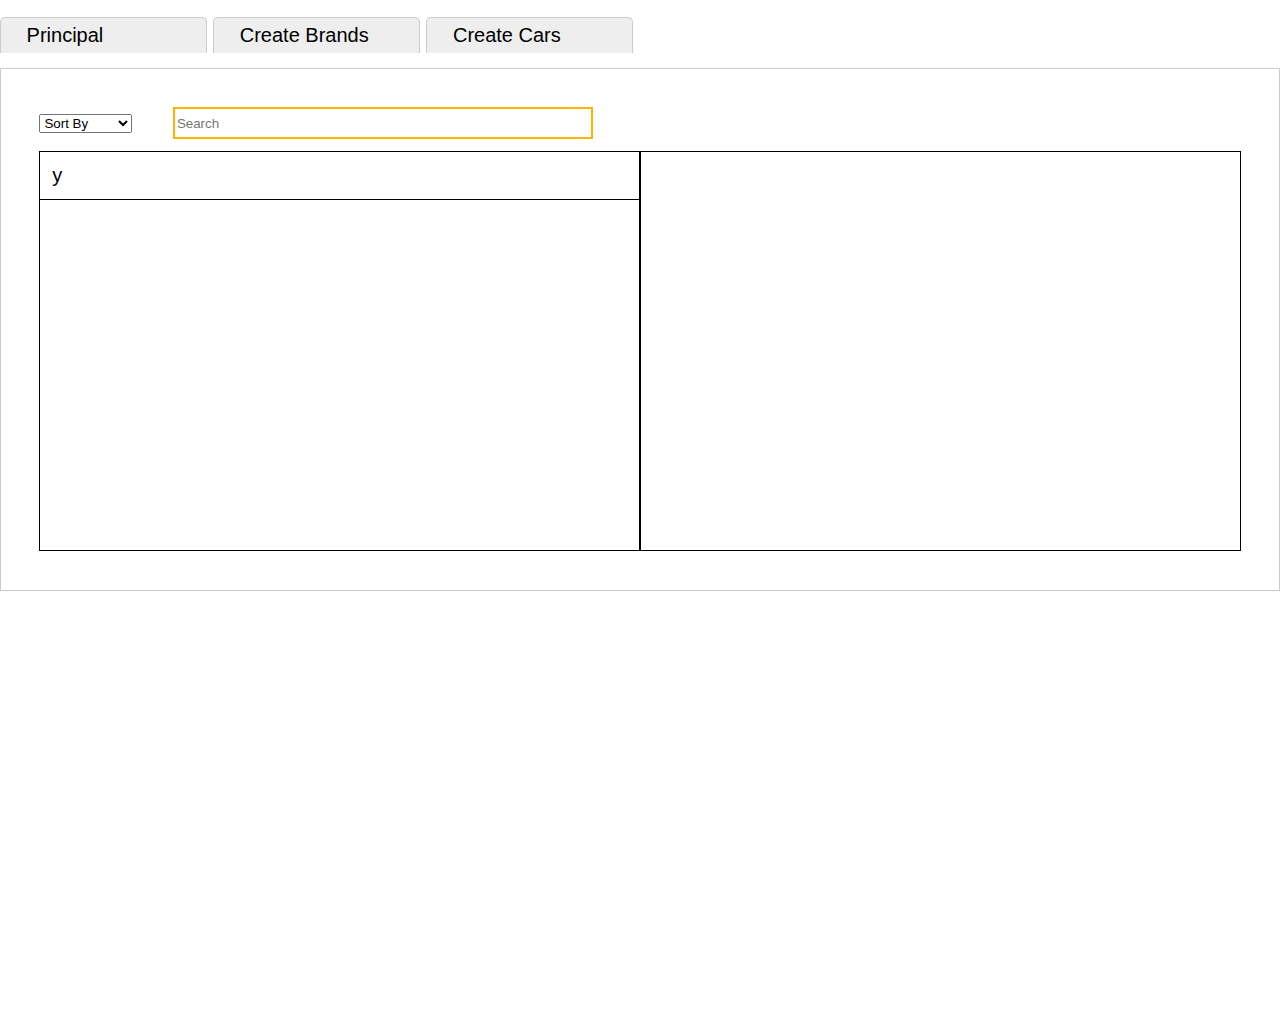
<file: frontend/index.html>
<!DOCTYPE html>
<html>

<head>
  <meta charset="utf-8">
  <meta http-equiv="X-UA-Compatible" content="IE=edge">
  <title>Consencionario de Vehiculos</title>
  <meta name="viewport" content="width=device-width, initial-scale=1">
  <link rel="stylesheet" type="text/css" media="screen" href="./style.css">
</head>

<body>
  <div class="tabs-container">
    <ul id="js-tabs" class="tabs">
      <li class="tabs-item active">Principal</li>
      <li class="tabs-item">Create Brands</li>
      <li class="tabs-item">Create Cars</li>
    </ul>

    <div class="content-tabs">
      <!-- Principal -->
      <div class="content-item active">
        <select id="">
          <option value="">Sort By</option>
          <option value="Artist">Artist</option>
          <option value="Song Name">Song Name</option>
          <option value="Year">Year</option>
          <option value="Started">Started</option>
          <option value="Album">Album</option>
        </select>

        <!-- SEARCH -->
        <input placeholder="Search" type="search" id="space" value="">


        <div class="row">
          <ul id="column" class="column draggable">
            <li data-id="" draggable="true" data-src=""><span>y</span></li>
          </ul>
          <ul id="column-2" class="column draggable">
          </ul>
        </div>
      </div>

      <!-- Create of Brands -->
      <div class="content-item">
        <div class="create-Brands">
          <p class="tittle">Brands</p>
        </div>
        <div class="brands-container">
          <div class="brand-content">
            <form id="form" action="http://localhost:5000/api/v1/brands" method="POST" class="brand-form">
              <label for="name-brand"> Name of Brand:</label>
              <input type="text" id="name-brand" class="space-form" placeholder="Name of Brand">

              <label for="descrip-brand">Description:</label>
              <input type="text" id="descrip-brand" class="space-form" placeholder="Description">

              <div class="content-btns">
                <input type="reset" class="mgnT" value="RESET">
                <input method="report" class="mgnT wbtn" value="CSV">
                <input type="submit" id="save" class="mgnT" value="SAVE">
              </div>
            </form>
          </div>
        </div>
      </div>

      <!-- Create of Cars -->
      <div class="content-item">
        <div class="create-Brands">
          <p class="tittle">Cars</p>
        </div>
        <div class="brands-container">
          <div class="brand-content">
            <form id="form" action="http://localhost:5000/api/v1/cars" class="brand-form" method="POST">
              <label for="name-car"> Name of Car:</label>
              <input type="text" id="name-car" class="space-form" placeholder="Name of Car">

              <label for="year">Year:</label>
              <input type="text" id="year" class="space-form" placeholder="Year">

              <label for="descrip-car"> Description:</label>
              <input type="text" id="descrip-car" class="space-form w-space" placeholder="Description">

              <label for="color">Color:</label>
              <input type="text" id="color" class="space-form" placeholder="Color">

              <label for="date"> Date:</label>
              <input type="date" id="date" class="space-form" placeholder="Date">

              <div class="content-btns">
                <input type="reset" class="mgnT" value="RESET">
                <input method="report" class="mgnT wbtn" value="CSV">
                <input type="submit" id="save" class="mgnT" value="SAVE">
              </div>
            </form>
          </div>
        </div>
      </div>

    </div>
  </div>


  <script src="../backend/index.js"></script>
  <script src="./fetch.js"></script>
  <script src="./tabs.js"></script>
</body>

</html>
</file>
<file: frontend/style.css>
.active {
  background-color: #ffffff;
  z-index: 20;
}

body {
  font-family: Arial, Helvetica, sans-serif;
  margin: 0;
}

.brands-container {
  display: flex;
  height: 400px;
  width: 100%;
}

.brand-content {
  border: 1px solid black;
  width: 100%;
}

.brand-form {
  text-align: center;
}

.btn {
  color: #000;
  background-color: #fbb500;
  border: 1px solid #fbb500;
  border-radius: 5px;
  float: right;
  font-size: 16px;
  margin-right: 2%;
  padding: 0.5%;
}

.column {
  border: 1px solid black;
  list-style: none;
  margin: 0;
  padding:0;
  width: 50%;
  overflow: scroll; 
}

.column::-webkit-scrollbar{
  width: 7px;
}

.column::-webkit-scrollbar-thumb{
  background-color: #fbb500;
  border-radius: 5px;
}

.content-btns {
  text-align: center;
}

.content-item.active {
  position: relative;
  left: 0;
}

.content-item {
  position: absolute;
  left: -5000px;
}

.content-tabs {
  border: 1px solid #cccccc;
  padding: 3%;
  position: relative;
  z-index: 10;
}

.create-Brands {
  border: 1px solid black;
}

li {
  border-bottom: 1px solid black;
  font-size: 20px;
  padding: 2%;
}

.mgnT {
  color: #000;
  background-color: #fbb500;
  border: 1px solid #fbb500;
  border-radius: 5px;
  margin-top: 6%;
  font-size: 16px;
  padding: 0.5%;
}

.mgnT + .mgnT {
  margin-left: 2%;
}

.row {
  display: flex;
  height: 400px;
  width: 100%;
}

.selected{
  background-color: #ccc;
}

#space{
  color: black;
  border: 2px solid #fbb500;
  height: 32px;
  margin-left: 3%;
  margin-bottom: 1%;
  width: 35%;
}

.space-form {
  border: 1px solid black;
  font-size: 0.8rem;
  margin: 2%;
  padding: 1%;
}

.tabs {
  cursor: pointer;
  display: flex;
  list-style: none;
  padding: 0;
}

.tabs-container { 
  position: relative;
  width: 100%;
}
.tabs-item {
  background-color: #eeeeee;
  border: 1px solid #cccccc;
  border-bottom: none;
  border-radius:5px 5px 0 0; 
  padding:6px 2%;
  position: relative;
  top: 1px;
  width: 12%;
}

.tabs-item + .tabs-item  {
  margin-left: 0.5%;
}

.tittle {
  padding: 1%;
}

.wbtn {
  width: 3%;
}

.w-space {
  width: 30%;;
}
</file>
